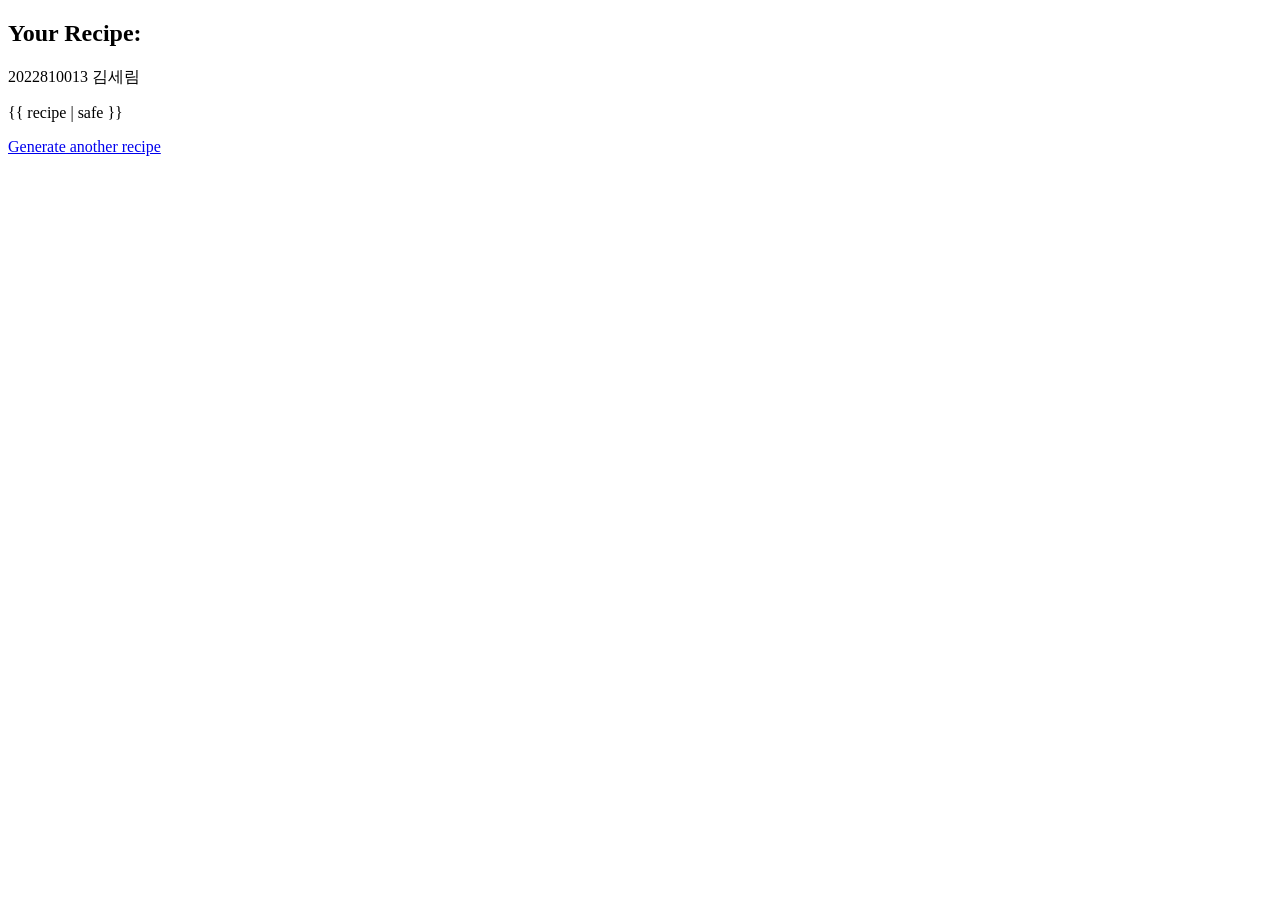
<file: templates/recipe.html>
<!DOCTYPE html>
<html>

<head>
    <title>Generated Recipe</title>
</head>

<body>
    <h2>Your Recipe:</h2>
    <p class="name">2022810013 김세림</p>

    <p>{{ recipe | safe }}</p>

    <a href="/">Generate another recipe</a>

</body>

</html>
</file>
